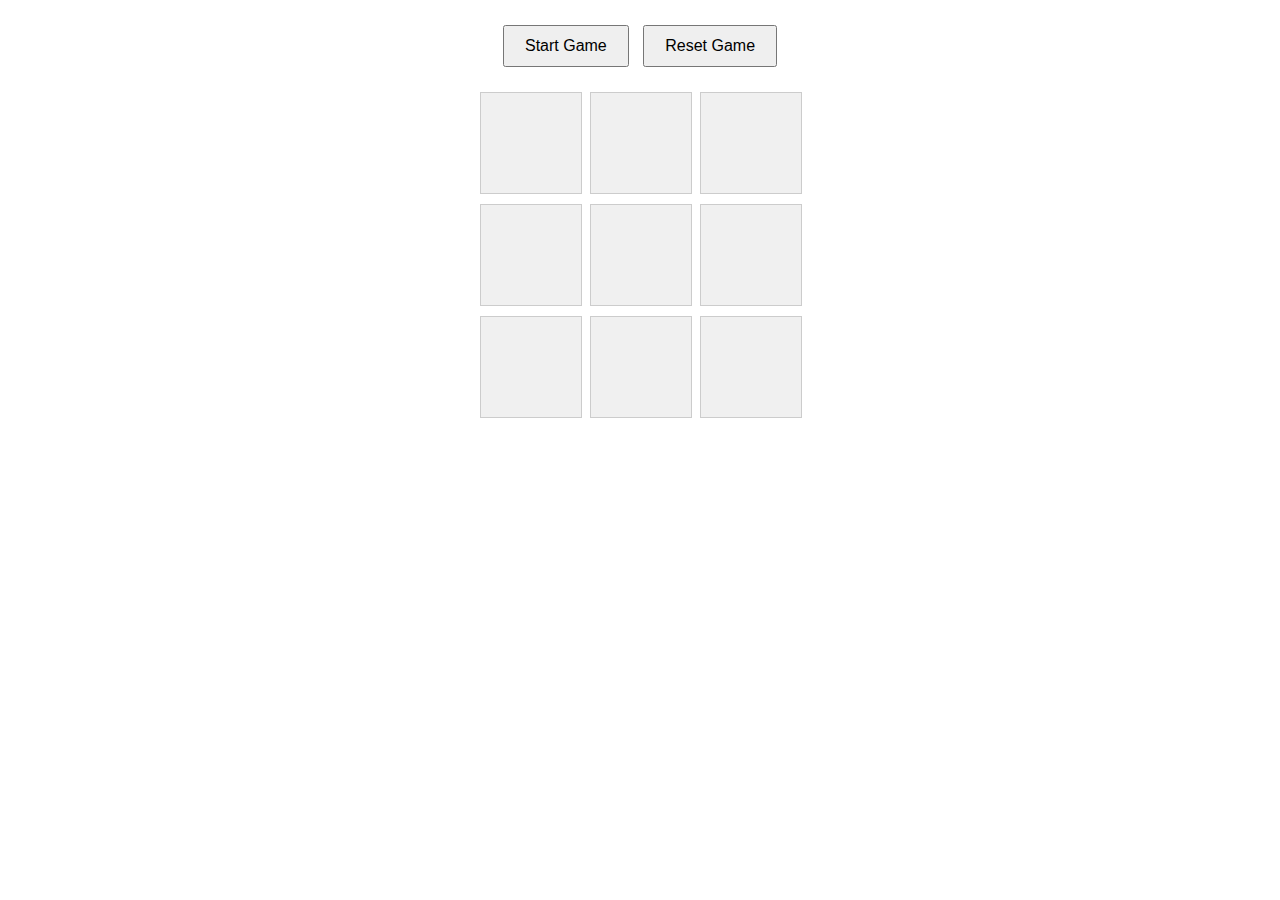
<file: TicTacToe/index.html>
<!DOCTYPE html>
<html lang="en">
<head>
  <meta charset="UTF-8">
  <meta name="viewport" content="width=device-width, initial-scale=1.0">
  <title>Game Board</title>
  <link rel="stylesheet" href="style.css">
</head>
<body>
  <div class="menu">
    <button id="start-game">Start Game</button>
    <button id="reset-game">Reset Game</button>
  </div>
  <div class="game-board" id="game-board">
    <!-- Board elements will be dynamically generated -->
  </div>
  <script src="script.js"></script>
</body>
</html>
</file>
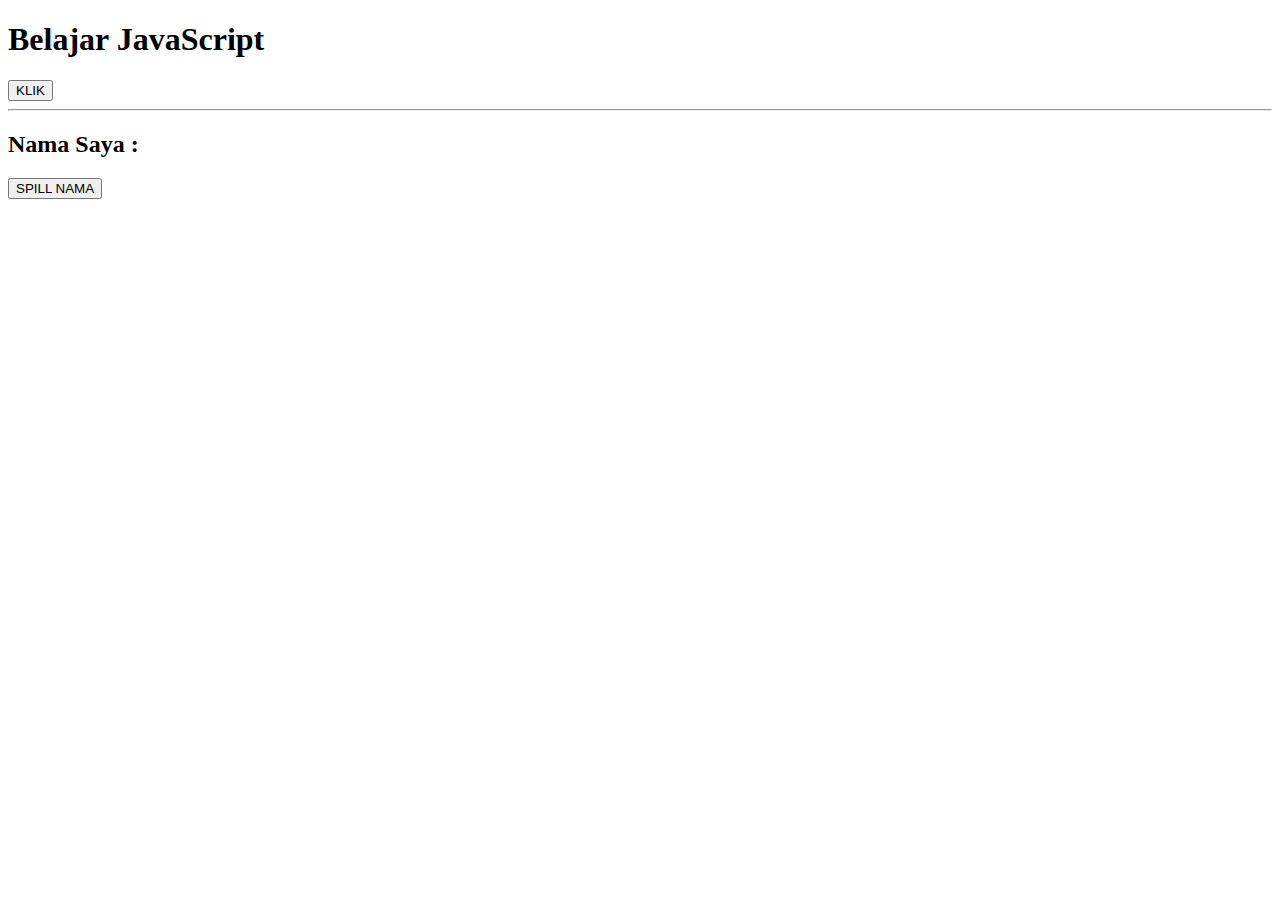
<file: DOM.html>
<!DOCTYPE html>
<html lang="en">
<head>
    <meta charset="UTF-8">
    <meta name="viewport" content="width=device-width, initial-scale=1.0">
    <title>Pendahuluan</title>
</head>
<body>
    <h1 id="judul">Belajar JavaScript</h1>
    <button id="tombol">KLIK</button>
    <hr>
    <h2>Nama Saya : <span id="nama"></span></h2>
    <button id="tombol2">SPILL NAMA</button>
    <script>
        const h1 = document.getElementById('judul');
        const tombol = document.getElementById('tombol');
        const span = document.getElementById('nama');
        const tombol2 = document.getElementById('tombol2');

        tombol.addEventListener('click', () => {
            h1.textContent = "Judul Diubah";
        });

        tombol2.addEventListener('click', () => {
            span.textContent = "Damar";
        });
    </script>
</body>
</html>
</file>
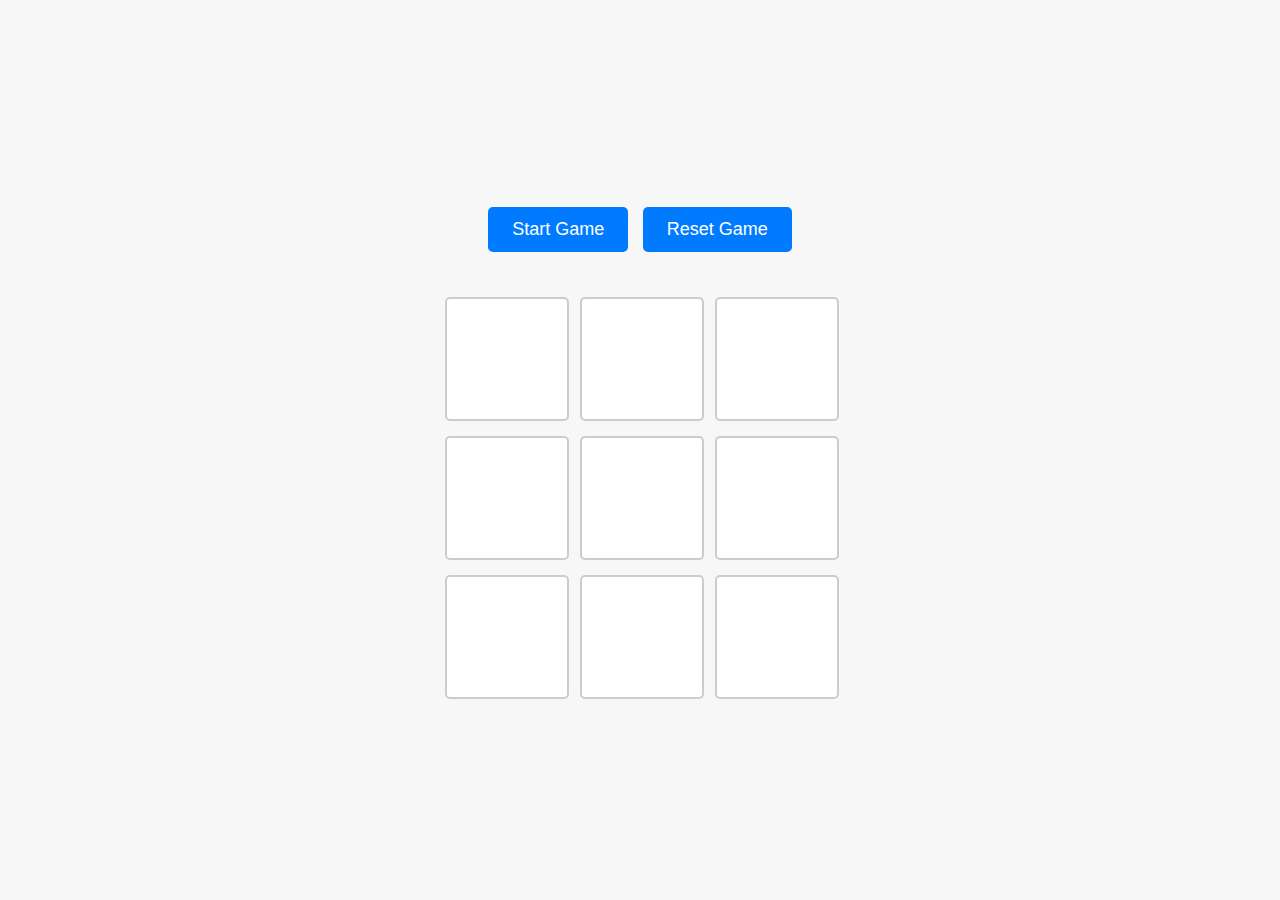
<file: HTML/Game.html>
<!DOCTYPE html>  
<html lang="en">  
  <head>  
    <meta charset="UTF-8" />  
    <meta name="viewport" content="width=device-width, initial-scale=1.0" />  
    <title>Game Board</title>  
    <style>  
      body {  
        font-family: 'Arial', sans-serif;  
        background-color: #f7f7f7;  
        color: #333;  
        text-align: center;  
        margin: 0;  
        padding: 0;  
        display: flex;  
        flex-direction: column;  
        align-items: center;  
        justify-content: center;  
        height: 100vh;  
      }  
  
      .menu {  
        margin: 20px 0;  
      }  
  
      button {  
        padding: 12px 24px;  
        font-size: 18px;  
        margin: 5px;  
        cursor: pointer;  
        background-color: #007bff;  
        color: white;  
        border: none;  
        border-radius: 5px;  
        transition: background-color 0.3s;  
      }  
  
      button:hover {  
        background-color: #0056b3;  
      }  
  
      .game-board {  
        display: grid;  
        grid-template-columns: repeat(3, 120px);  
        gap: 15px;  
        justify-content: center;  
        margin: 20px auto;  
      }  
  
      .cell {  
        width: 120px;  
        height: 120px;  
        background-color: #fff;  
        display: flex;  
        justify-content: center;  
        align-items: center;  
        font-size: 32px;  
        font-weight: bold;  
        cursor: pointer;  
        border: 2px solid #ccc;  
        border-radius: 5px;  
        transition: background-color 0.3s;  
      }  
  
      .cell:hover {  
        background-color: #e0e0e0;  
      }  
  
      .cell.X {  
        color: #ff5733;  
      }  
  
      .cell.O {  
        color: #33ff57;  
      }  
    </style>  
  </head>  
  
  <body>  
    <div class="menu">  
      <button id="start-game">Start Game</button>  
      <button id="reset-game">Reset Game</button>  
    </div>  
    <div class="game-board" id="game-board">  
      <!-- Board elements will be dynamically generated -->  
    </div>  
    <script>  
      document.addEventListener("DOMContentLoaded", () => {  
        const board = document.getElementById("game-board");  
        const startButton = document.getElementById("start-game");  
        const resetButton = document.getElementById("reset-game");  
  
        let currentPlayer = "X";  
        let gameActive = false;  
        let boardState = Array(9).fill(null);  
  
        // Create game board cells  
        function createBoard() {  
          board.innerHTML = ""; // Clear the board  
          for (let i = 0; i < 9; i++) {  
            const cell = document.createElement("div");  
            cell.classList.add("cell");  
            cell.dataset.index = i;  
            board.appendChild(cell);  
  
            cell.addEventListener("click", () => handleCellClick(i));  
          }  
        }  
  
        // Handle cell click  
        function handleCellClick(index) {  
          if (!gameActive || boardState[index]) return;  
  
          boardState[index] = currentPlayer;  
          const cellElement = document.querySelectorAll(".cell")[index];  
          cellElement.textContent = currentPlayer;  
          cellElement.classList.add(currentPlayer);  
  
          if (checkWinner()) {  
            alert(`${currentPlayer} wins!`);  
            gameActive = false;  
          } else if (boardState.every((cell) => cell)) {  
            alert("It's a draw!");  
            gameActive = false;  
          } else {  
            currentPlayer = currentPlayer === "X" ? "O" : "X";  
          }  
        }  
  
        // Check for a winner  
        function checkWinner() {  
          const winningCombinations = [  
            [0, 1, 2],  
            [3, 4, 5],  
            [6, 7, 8],  
            [0, 3, 6],  
            [1, 4, 7],  
            [2, 5, 8],  
            [0, 4, 8],  
            [2, 4, 6],  
          ];  
  
          return winningCombinations.some((combination) =>  
            combination.every((index) => boardState[index] === currentPlayer)  
          );  
        }  
  
        // Start game  
        startButton.addEventListener("click", () => {  
          gameActive = true;  
          boardState.fill(null);  
          currentPlayer = "X";  
          createBoard();  
        });  
  
        // Reset game  
        resetButton.addEventListener("click", () => {  
          gameActive = false;  
          boardState.fill(null);  
          currentPlayer = "X";  
          createBoard();  
        });  
  
        // Initialize board on load  
        createBoard();  
      });  
    </script>  
  </body>  
</html>
</file>
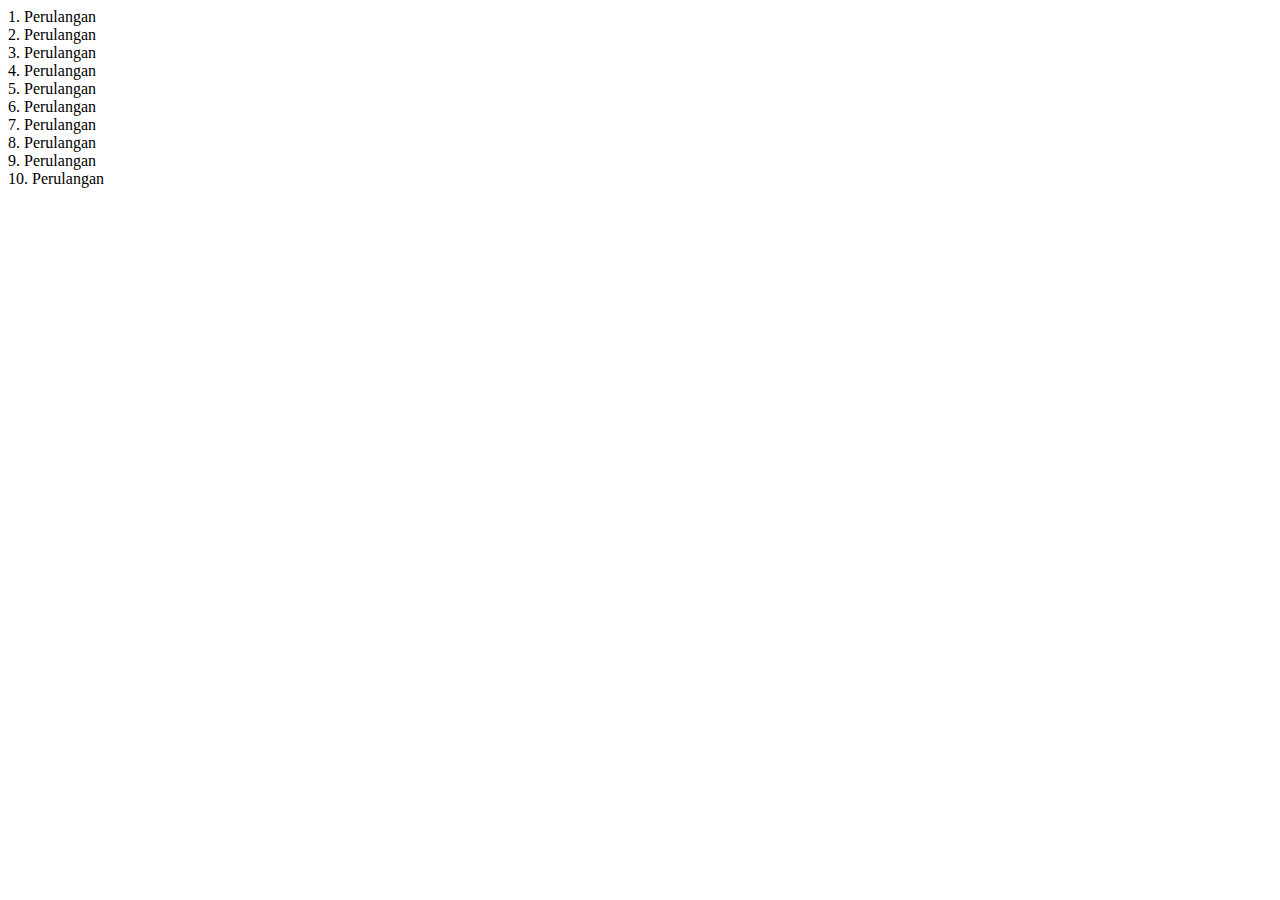
<file: JS/Looping.html>
<!DOCTYPE html>
<html lang="en">
<head>
    <meta charset="UTF-8">
    <meta name="viewport" content="width=device-width, initial-scale=1.0">
    <title>Looping</title>
</head>
<body>
    <script>
        // 1. Perulangan
        // 2. Perulangan
        // 10. Perulangan
        for(let i = 1; i <= 10; i++){
            document.write(i + ". Perulangan<br>");
        }
    </script>
</body>
</html>
</file>
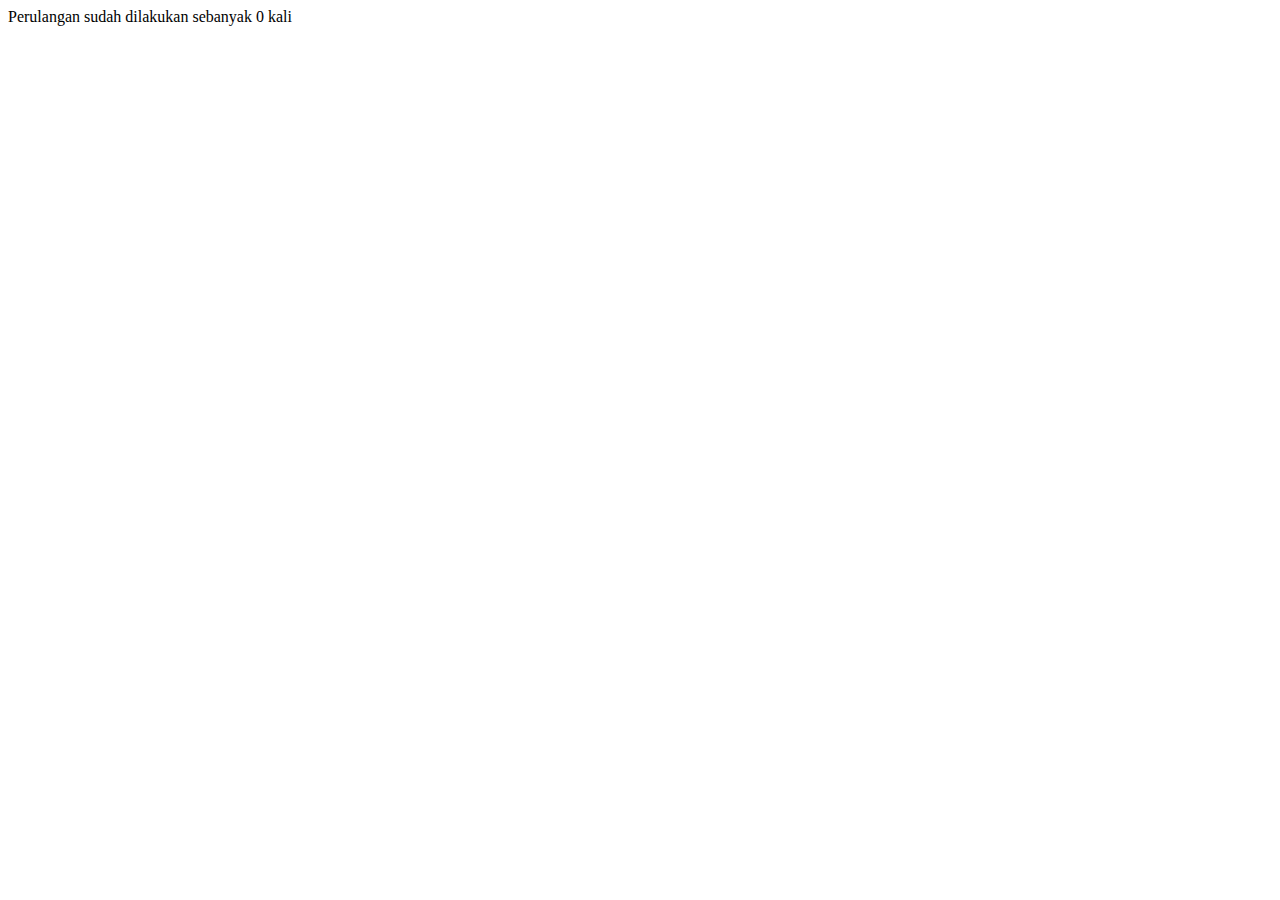
<file: JS/Looping2.html>
<!DOCTYPE html>
<html lang="en">
<head>
    <meta charset="UTF-8">
    <meta name="viewport" content="width=device-width, initial-scale=1.0">
    <title>Looping While</title>
</head>
<body>
    <script>
        var ulangi = confirm("Apakah anda mau mengulang?");
        var counter = 0;

        while(ulangi){
            var jawab = confirm("Apakah anda mau mengulang?");
            counter++;
            if(jawab == false){
                ulangi = false;
            }
        }

        document.write("Perulangan sudah dilakukan sebanyak " + counter + " kali");
    </script>
</body>
</html>
</file>
<file: TicTacToe/style.css>
body {
    font-family: Arial, sans-serif;
    text-align: center;
    margin: 0;
    padding: 0;
  }
  
  .menu {
    margin: 20px 0;
  }
  
  button {
    padding: 10px 20px;
    font-size: 16px;
    margin: 5px;
    cursor: pointer;
  }
  
  .game-board {
    display: grid;
    grid-template-columns: repeat(3, 100px);
    gap: 10px;
    justify-content: center;
    margin: 20px auto;
  }
  
  .cell {
    width: 100px;
    height: 100px;
    background-color: #f0f0f0;
    display: flex;
    justify-content: center;
    align-items: center;
    font-size: 24px;
    font-weight: bold;
    cursor: pointer;
    border: 1px solid #ccc;
  }
</file>
